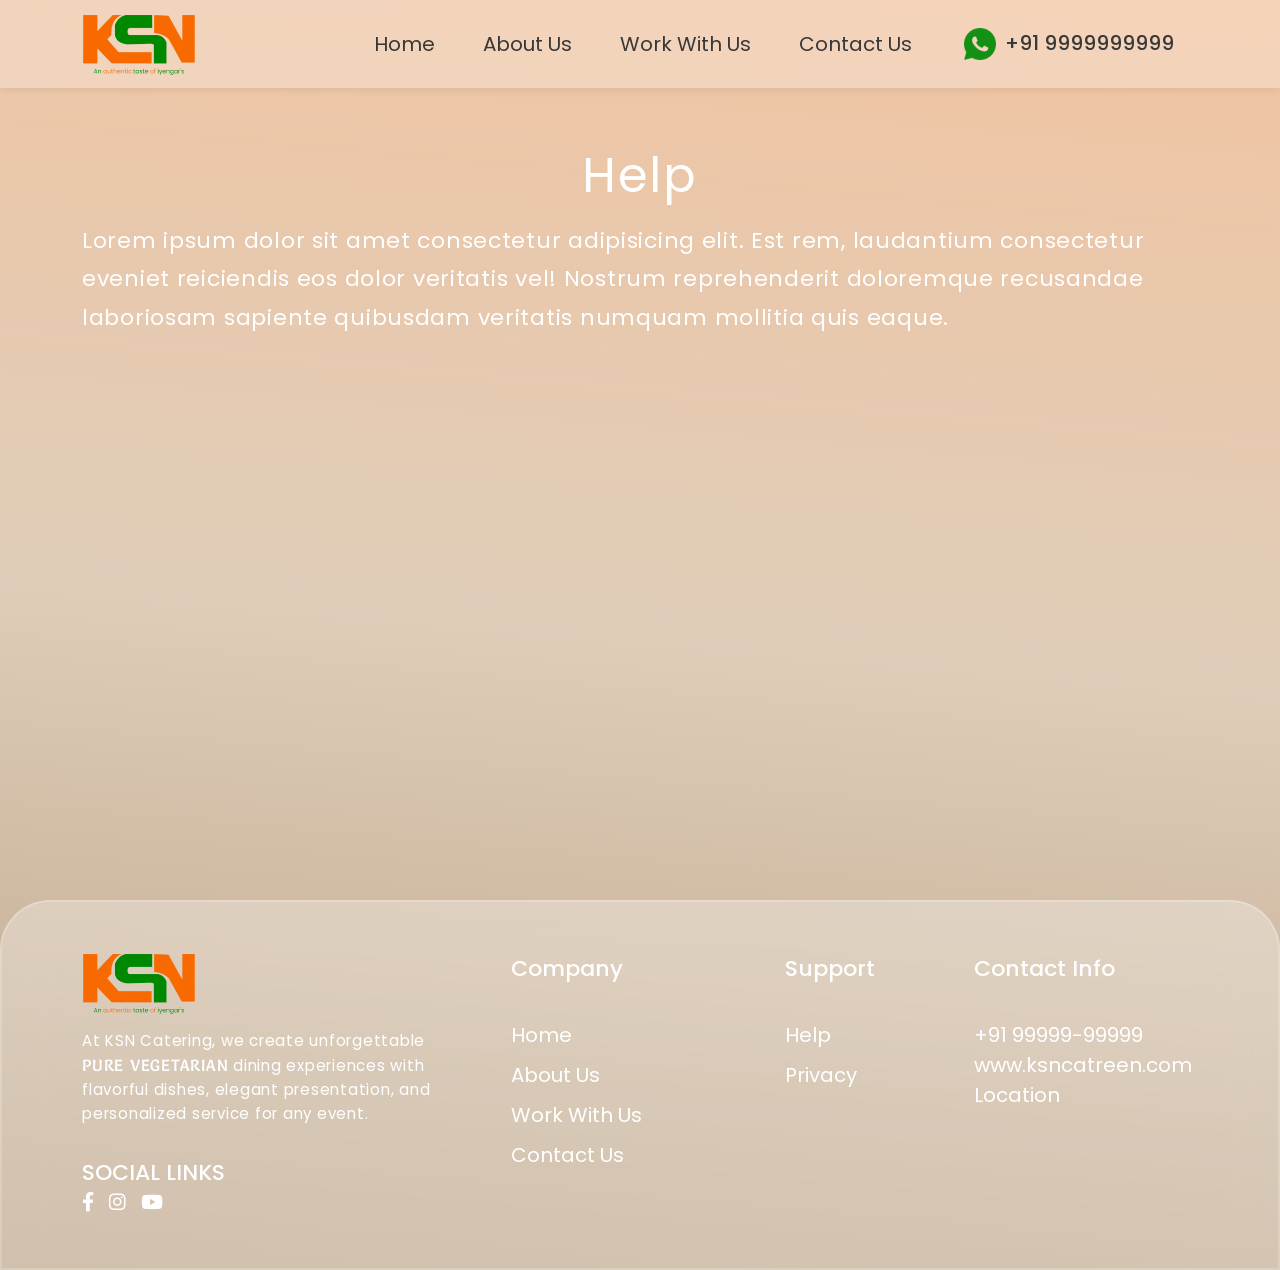
<file: help.html>
<!DOCTYPE html>
<html lang="en">

<head>
    <meta charset="UTF-8">
    <meta name="viewport" content="width=device-width, initial-scale=1.0">
    <title>KSN</title>
    <meta name="description" content="ksn">
    <meta name="keywords" content="ksn">
    <meta name="robots" content="index, follow">
    <!-- Bootstrap CSS -->
    <link href="https://cdnjs.cloudflare.com/ajax/libs/bootstrap/5.1.3/css/bootstrap.min.css" rel="stylesheet">
    <!-- owl carousel -->
    <link href="https://cdnjs.cloudflare.com/ajax/libs/OwlCarousel2/2.3.4/assets/owl.carousel.min.css" rel="stylesheet">
    <link href="https://cdnjs.cloudflare.com/ajax/libs/OwlCarousel2/2.3.4/assets/owl.theme.default.min.css" rel="stylesheet">
    <!-- Font Awesome icons -->
    <link rel="stylesheet" href="https://cdnjs.cloudflare.com/ajax/libs/font-awesome/6.0.0-beta3/css/all.min.css">
    <!-- fonts -->
    <link href="https://fonts.googleapis.com/css2?family=Montserrat:wght@100;200;300;400;500;600;700;800;900&family=Poppins:wght@100;200;300;400;500;600;700;800;900&family=Salsa&display=swap" rel="stylesheet">
    <!-- CSS -->
    <link rel="stylesheet" href="./resources/css/style.css">
</head>

<body>
    <!-- header -->
    <header>
        <nav class="navbar navbar-expand-lg">
            <div class="container">
                <a class="navbar-brand" href="#">
                    <img src="./resources/images/ksn.png" alt="KSN" class="img-fluid">
                </a>
                <button class="navbar-toggler" type="button" data-bs-toggle="collapse" data-bs-target="#navbarNav">
                    <span class="navbar-toggler-icon"></span>
                </button>
                <div class="collapse navbar-collapse" id="navbarNav">
                    <ul class="navbar-nav ms-auto">
                        <li class="nav-item"><a class="nav-link" href="./">Home</a></li>
                        <li class="nav-item"><a class="nav-link" href="#">About Us</a></li>
                        <li class="nav-item"><a class="nav-link" href="#">Work With Us</a></li>
                        <li class="nav-item"><a class="nav-link" href="#">Contact Us</a></li>
                        <!-- <li class="nav-item"><a class="nav-link" href="#">Blogs</a></li> -->
                        <li class="nav-item"><a class="nav-link whattsapp" href="#"><img src="./resources/images/WhatsApp.png" alt=""> +91 9999999999</a></li>
                    </ul>
                </div>
            </div>
        </nav>
    </header>


    <!-- help Section -->
    <section class="inner-section" style="min-height: 900px;">
        <div class="container">
            <div class="row align-items-center">
                <h2 class="text-center">Help</h2>
                    <p>Lorem ipsum dolor sit amet consectetur adipisicing elit. Est rem, laudantium consectetur eveniet reiciendis eos dolor veritatis vel! Nostrum reprehenderit doloremque recusandae laboriosam sapiente quibusdam veritatis numquam mollitia quis eaque.</p>                
            </div>
        </div>
    </section>

    <!-- footer section -->
    <footer>
        <div class="container">
            <div class="row">
                <div class="col-lg-4 col-md-12 footer-about">
                    <a href="">
                        <img src="./resources/images/ksn.png" alt="KSN Catering Logo" class="footer-logo">
                    </a>
                    <p>At KSN Catering, we create unforgettable <strong>PURE VEGETARIAN</strong> dining experiences
                        with flavorful dishes, elegant presentation, and personalized service for any event.</p>
                    <div class="footer-links-wrapper">
                        <h6>SOCIAL LINKS</h6>
                        <div class="social-links">
                            <a href="#"><i class="fab fa-facebook-f"></i></a>
                            <a href="#"><i class="fab fa-instagram"></i></a>
                            <a href="#"><i class="fab fa-youtube"></i></a>
                        </div>
                    </div>
                </div>
                <div class="col footer-links">
                    <h6>Company</h6>
                    <ul>
                        <li><a href="./">Home</a></li>
                        <li><a href="#">About Us</a></li>
                        <li><a href="#">Work With Us</a></li>
                        <li><a href="#">Contact Us</a></li>
                        <!-- <li><a href="#">Blogs</a></li> -->
                    </ul>
                </div>
                <div class="col footer-links">
                    <h6>Support</h6>
                    <ul>
                        <li><a href="./help.html">Help</a></li>
                        <li><a href="./privacy.html">Privacy</a></li>
                    </ul>
                </div>
                <div class="col footer-contact">
                    <h6>Contact Info</h6>
                    <p>+91 99999-99999</p>
                    <p><a href="https://www.ksncatreen.com">www.ksncatreen.com</a></p>
                    <p>Location</p>
                </div>
            </div>
        </div>
    </footer>

    <!-- Scripts -->
    <script src="https://cdn.jsdelivr.net/npm/bootstrap@5.3.0-alpha1/dist/js/bootstrap.bundle.min.js"></script>
    <script src="https://cdnjs.cloudflare.com/ajax/libs/jquery/3.6.0/jquery.min.js"></script>
</body>
</html>
</file>
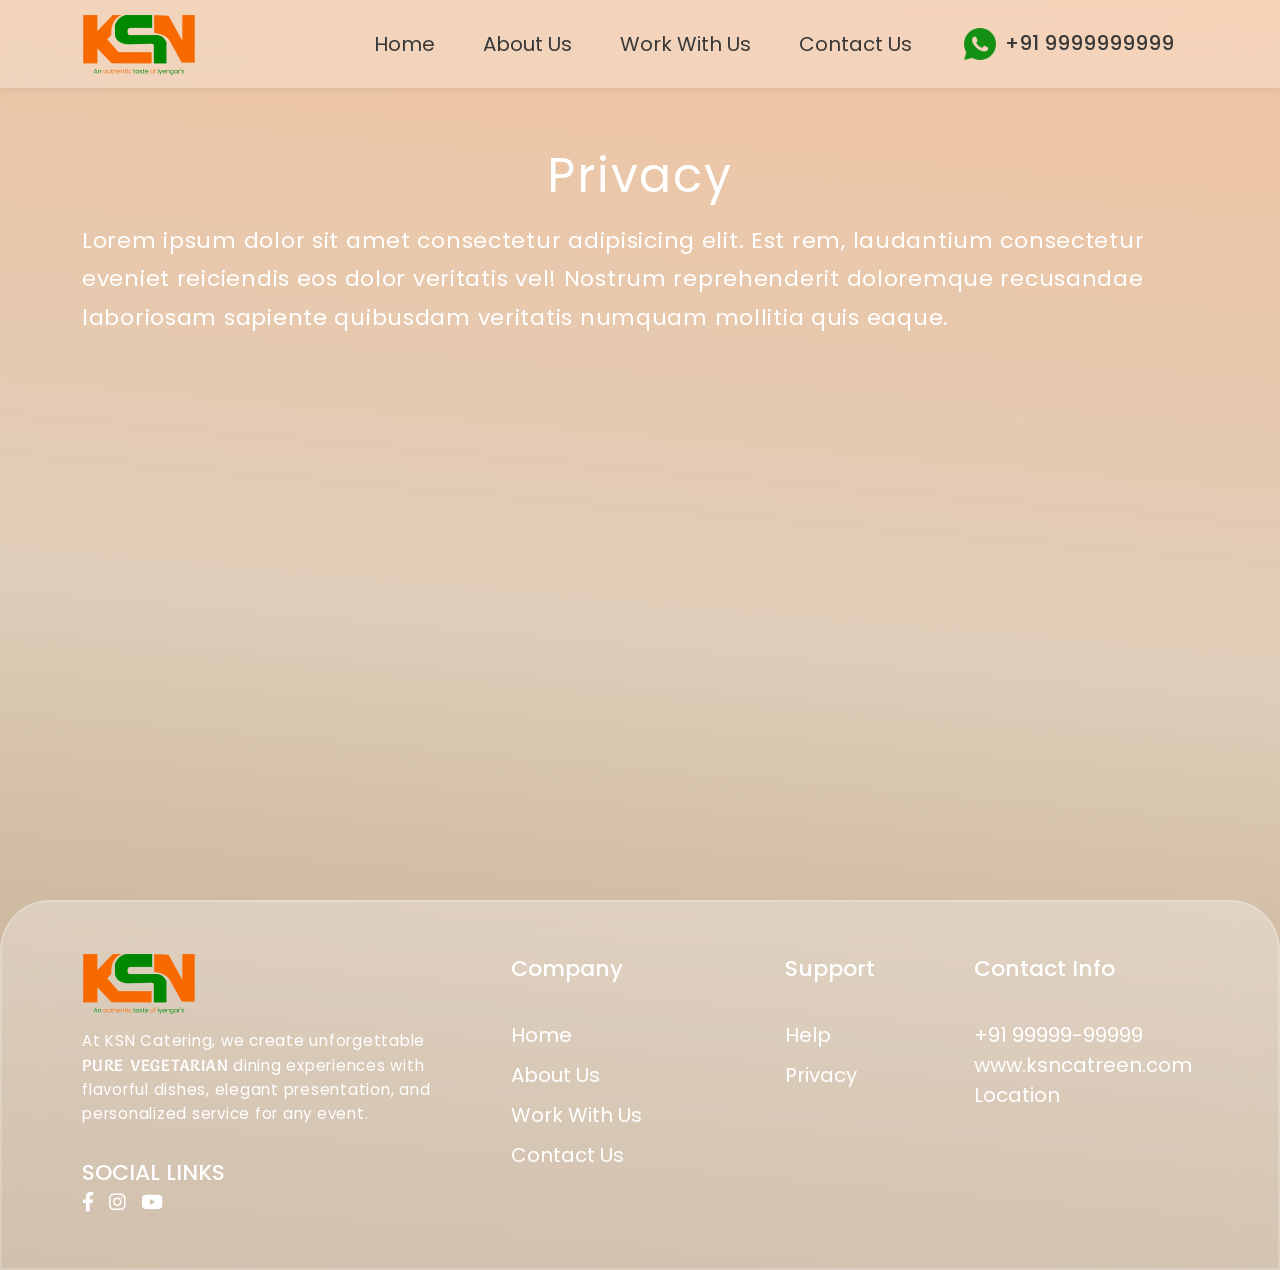
<file: privacy.html>
<!DOCTYPE html>
<html lang="en">

<head>
    <meta charset="UTF-8">
    <meta name="viewport" content="width=device-width, initial-scale=1.0">
    <title>KSN</title>
    <meta name="description" content="ksn">
    <meta name="keywords" content="ksn">
    <meta name="robots" content="index, follow">
    <!-- Bootstrap CSS -->
    <link href="https://cdnjs.cloudflare.com/ajax/libs/bootstrap/5.1.3/css/bootstrap.min.css" rel="stylesheet">
    <!-- owl carousel -->
    <link href="https://cdnjs.cloudflare.com/ajax/libs/OwlCarousel2/2.3.4/assets/owl.carousel.min.css" rel="stylesheet">
    <link href="https://cdnjs.cloudflare.com/ajax/libs/OwlCarousel2/2.3.4/assets/owl.theme.default.min.css" rel="stylesheet">
    <!-- Font Awesome icons -->
    <link rel="stylesheet" href="https://cdnjs.cloudflare.com/ajax/libs/font-awesome/6.0.0-beta3/css/all.min.css">
    <!-- fonts -->
    <link href="https://fonts.googleapis.com/css2?family=Montserrat:wght@100;200;300;400;500;600;700;800;900&family=Poppins:wght@100;200;300;400;500;600;700;800;900&family=Salsa&display=swap" rel="stylesheet">
    <!-- CSS -->
    <link rel="stylesheet" href="./resources/css/style.css">
</head>

<body>
    <!-- header -->
    <header>
        <nav class="navbar navbar-expand-lg">
            <div class="container">
                <a class="navbar-brand" href="#">
                    <img src="./resources/images/ksn.png" alt="KSN" class="img-fluid">
                </a>
                <button class="navbar-toggler" type="button" data-bs-toggle="collapse" data-bs-target="#navbarNav">
                    <span class="navbar-toggler-icon"></span>
                </button>
                <div class="collapse navbar-collapse" id="navbarNav">
                    <ul class="navbar-nav ms-auto">
                        <li class="nav-item"><a class="nav-link" href="./">Home</a></li>
                        <li class="nav-item"><a class="nav-link" href="#">About Us</a></li>
                        <li class="nav-item"><a class="nav-link" href="#">Work With Us</a></li>
                        <li class="nav-item"><a class="nav-link" href="#">Contact Us</a></li>
                        <!-- <li class="nav-item"><a class="nav-link" href="#">Blogs</a></li> -->
                        <li class="nav-item"><a class="nav-link whattsapp" href="#"><img src="./resources/images/WhatsApp.png" alt=""> +91 9999999999</a></li>
                    </ul>
                </div>
            </div>
        </nav>
    </header>


    <!-- help Section -->
    <section class="inner-section" style="min-height: 900px;">
        <div class="container">
            <div class="row align-items-center">
                <h2 class="text-center">Privacy</h2>
                    <p>Lorem ipsum dolor sit amet consectetur adipisicing elit. Est rem, laudantium consectetur eveniet reiciendis eos dolor veritatis vel! Nostrum reprehenderit doloremque recusandae laboriosam sapiente quibusdam veritatis numquam mollitia quis eaque.</p>                
            </div>
        </div>
    </section>

    <!-- footer section -->
    <footer>
        <div class="container">
            <div class="row">
                <div class="col-lg-4 col-md-12 footer-about">
                    <a href="">
                        <img src="./resources/images/ksn.png" alt="KSN Catering Logo" class="footer-logo">
                    </a>
                    <p>At KSN Catering, we create unforgettable <strong>PURE VEGETARIAN</strong> dining experiences
                        with flavorful dishes, elegant presentation, and personalized service for any event.</p>
                    <div class="footer-links-wrapper">
                        <h6>SOCIAL LINKS</h6>
                        <div class="social-links">
                            <a href="#"><i class="fab fa-facebook-f"></i></a>
                            <a href="#"><i class="fab fa-instagram"></i></a>
                            <a href="#"><i class="fab fa-youtube"></i></a>
                        </div>
                    </div>
                </div>
                <div class="col footer-links">
                    <h6>Company</h6>
                    <ul>
                        <li><a href="./">Home</a></li>
                        <li><a href="#">About Us</a></li>
                        <li><a href="#">Work With Us</a></li>
                        <li><a href="#">Contact Us</a></li>
                        <!-- <li><a href="#">Blogs</a></li> -->
                    </ul>
                </div>
                <div class="col footer-links">
                    <h6>Support</h6>
                    <ul>
                        <li><a href="./help.html">Help</a></li>
                        <li><a href="./privacy.html">Privacy</a></li>
                    </ul>
                </div>
                <div class="col footer-contact">
                    <h6>Contact Info</h6>
                    <p>+91 99999-99999</p>
                    <p><a href="https://www.ksncatreen.com">www.ksncatreen.com</a></p>
                    <p>Location</p>
                </div>
            </div>
        </div>
    </footer>

    <!-- Scripts -->
    <script src="https://cdn.jsdelivr.net/npm/bootstrap@5.3.0-alpha1/dist/js/bootstrap.bundle.min.js"></script>
    <script src="https://cdnjs.cloudflare.com/ajax/libs/jquery/3.6.0/jquery.min.js"></script>
</body>
</html>
</file>
<file: resources/css/style.css>
* {
    margin: 0;
    padding: 0;
}

h1,
h2,
h3,
h4,
h5,
h6,
ul,
ol,
li,
a,
button,
p,
video,
iframe,
img {
    margin: 0;
    padding: 0;
}

body {
    background: linear-gradient(5deg, #bca488, #dfcdb9, #f1c4a1);
    overflow-x: hidden;
}

@media (min-width: 1400px) {
    .container {
        max-width: 1280px;
        margin: 0 auto;
    }
}

/*header nav */
header .navbar {
    background: rgba(255, 255, 255, 0.25);
    backdrop-filter: blur(25px);
    box-shadow: 0px 0px 10px rgba(0, 0, 0, 0.1);
    position: fixed;
    width: 100%;
    top: 0;
    z-index: 1030;
}

.navbar-toggler {
    border: 1px solid #000000;
}

.navbar-toggler-icon {
    background: #000;
    border-radius: 50%;
}

header nav ul li a.nav-link {
    color: #393838;
    font-family: Poppins;
    font-size: 20px;
    font-style: normal;
    font-weight: 400;
    line-height: normal;
    padding: .5rem 1.5rem !important;
}

header nav ul li a.nav-link.active {
    color: #F86900;
    font-size: 24px;
    font-weight: 600;
}

header nav ul li a.nav-link:hover {
    color: #F86900;
}

header nav ul li a.nav-link.whattsapp {
    font-weight: 500;
}

header nav ul li.nav-item {
    display: flex;
    align-items: center;
}

section.hero {
    padding: 200px 0 100px;
}

section.hero h1 {
    color: #FCF9F7;
    font-family: Poppins;
    font-size: 63px;
    font-style: normal;
    font-weight: 600;
    line-height: 83.2px;
    /* 130% */
}

section.hero p {
    color: #393838;
    font-family: Poppins;
    font-size: 24px;
    font-style: normal;
    font-weight: 400;
    line-height: 38.4px;
    /* 160% */
    padding-top: 30px;
    padding-bottom: 17px;
}

section.hero button {
    text-align: center;
    font-family: Poppins;
    font-size: 16px;
    font-style: normal;
    border: none;
    line-height: normal;
    letter-spacing: 0.64px;
    font-weight: 600 !important;
    padding: 15px 25px !important;
    border-radius: 30px !important;
}

section.hero button.btn-primary {
    background: #F86900;
    margin-right: 24px;
}

section.hero button.btn-secondary {
    background: #FFF;
    color: #F86900;
}

section.hero button.btn-primary:hover {
    color: #F86900;
    background: #fff;
}

section.hero button.btn-secondary:hover {
    background: #F86900;
    color: #fff;
}

section.hero .food-plate {
    position: absolute;
    top: 0;
    bottom: 0;
    margin: auto;
    right: 0;
    max-width: 500px;
    animation: spin 10s linear infinite;
}

/* animation */
@keyframes spin {
    from {
        transform: rotate(0deg);
    }

    to {
        transform: rotate(360deg);
    }
}


/* menu section */
.menu-section h2 {
    color: #FFF;
    text-align: center;
    font-family: Poppins;
    font-size: 48px;
    font-style: normal;
    font-weight: 400;
    line-height: normal;
    letter-spacing: 1.92px;
    padding-bottom: 35px;
}

.category-buttons button.active {
    background: #F86900 !important;
    color: #FFF !important;
    border-color: #007bff;
}

section.menu-section .category-buttons button {
    color: #000;
    text-align: center;
    font-family: Montserrat;
    font-size: 20px;
    font-style: normal;
    font-weight: 500;
    line-height: 38.4px;
    /* 192% */
    padding: 10px 30px;
    border-radius: 30px;
    background: #FFF;
    border: 0;
}

section.menu-section .category-buttons button:first-child img {
    filter: invert(100%);
}

section.menu-section .category-buttons button:first-child.active img {
    filter: invert(0) !important;
}

section.menu-section .category-buttons button.active img {
    filter: invert(100%);
}

section.menu-section .category-buttons {
    display: flex;
    gap: 20px;
    justify-content: center;
}

section.menu-section .owl-carousel .item {
    position: relative;
    text-align: center;
    transition: transform 0.3s ease, z-index 0.3s ease;
}

section.menu-section .item {
    border-radius: 28.05px;
    border: 2.805px solid rgba(255, 255, 255, 0.20);
    background: rgba(255, 255, 255, 0.40);
    backdrop-filter: blur(20.476661682128906px);
    padding: 0 30px 30px;
    height: 300px;
}

section.menu-section .owl-item {
    margin-top: 75px;
}

section.menu-section .owl-carousel .item img {
    animation: spin 10s linear infinite;
    margin-top: -75px;
    width: 160px;
    height: auto;
    transition: transform 0.3s ease;
}

section.menu-section .owl-carousel .item:hover img {
    animation-play-state: paused;
    transition: transform 0.3s ease, animation-play-state 0s;
}

section.menu-section .item h3 {
    color: #393838;
    text-align: center;
    font-family: Poppins;
    font-size: 24px;
    font-style: normal;
    font-weight: 600;
    line-height: 35.904px;
    /* 160% */
}

section.menu-section .item p {
    color: #7E7878;
    text-align: center;
    font-family: Poppins;
    font-size: 18px;
    font-style: normal;
    font-weight: 500;
    line-height: 23.936px;
    /* 160% */
}

section.menu-section .rating {
    color: #F86900;
    text-align: center;
    font-family: Poppins;
    font-size: 21px;
    font-style: normal;
    font-weight: 600;
    line-height: 43.936px;
    /* 128% */
}

section.menu-section .tab-content {
    padding: 20px 0;
}

section.menu-section .owl-carousel .item:hover {
    transform: scale(1);
    z-index: 10;
}

section.menu-section .tab-pane {
    padding: 20px 0;
}

section.menu-section .owl-carousel .item {
    width: 100%;
    transform: scale(.9);
    display: flex;
    flex-direction: column;
    align-items: center;
}

/* about section */
section.about {}

section.about h2 {
    color: #FFF;
    text-align: center;
    font-family: Poppins;
    font-size: 48px;
    font-style: normal;
    font-weight: 400;
    line-height: normal;
    letter-spacing: 1.92px;
}

section.about p {
    color: #FFF;
    font-family: Poppins;
    font-size: 24px;
    font-style: normal;
    font-weight: 400;
    line-height: 38.4px;
}

section.about p strong {
    font-weight: 400;
    font-size: 32px;
    text-transform: uppercase;
}

section.about .content {
    display: flex;
    align-items: center;
}

/* mobile section */
section.mobile {
    margin-top: 160px;
    margin-bottom: 90px;
    padding-top: 60px;
    padding-bottom: 60px;
    border-radius: 50px;
    background: rgba(0, 136, 0, 0.60);
}

section.mobile h2 {
    color: #FFF;
    font-family: Poppins;
    font-size: 36px;
    font-style: normal;
    font-weight: 600;
    line-height: 38.4px;
    /* 106.667% */
}

section.mobile h2 span {
    font-size: 48px;
    font-weight: 400;
    line-height: 38.4px;
}

section.mobile p {
    color: #E6E6E6;
    font-family: Poppins;
    font-size: 16px;
    font-style: normal;
    font-weight: 400;
    line-height: 28.8px;
    /* 180% */
    letter-spacing: 0.64px;
    padding-top: 10px;
}

section.mobile .links {
    display: flex;
    padding-top: 30px;
    gap: 20px;
}

section.mobile .right-sec {
    display: flex;
    justify-content: flex-end;
}

section.mobile .right-sec img {
    position: absolute;
    bottom: 0;
}

/* franchise section*/
section.franchise {}

section.franchise .owl-carousel {
    width: 95%;
    float: right;
}

section.franchise .owl-carousel .owl-stage-outer {
    width: 95%;
    float: right;
}

section.franchise h2 {
    color: #FFF;
    text-align: center;
    font-family: Poppins;
    font-size: 48px;
    font-style: normal;
    font-weight: 400;
    line-height: 38.4px;
    /* 80% */
    letter-spacing: 1.92px;
    padding: 0 15px 45px;
}

section.franchise .franchise-carousel .franchise-card {
    position: relative;
    border-radius: 30px;
    background: linear-gradient(180deg, rgba(0, 0, 0, 0.00) 0%, rgba(0, 0, 0, 0.40) 62.4%), linear-gradient(0deg, rgba(0, 0, 0, 0.20) 0%, rgba(0, 0, 0, 0.20) 100%), url(<path-to-image>) lightgray 50% / cover no-repeat;
    overflow: hidden;
    box-shadow: 0px 4px 10px rgba(0, 0, 0, 0.1);
    transition: transform 0.3s ease;
    /* width: 350px; */
    /* height: 350px; */
}

section.franchise .franchise-carousel .franchise-card:hover {
    transform: scale(0.99);
}

/* section.franchise .franchise-card img {
    width: 100%;
    height: 200px;
    object-fit: cover;
} */

section.franchise .franchise-info {
    position: absolute;
    bottom: 0;
    left: 0;
    width: 100%;
    /* background: rgba(0, 0, 0, 0.6); */
    color: #fff;
    padding: 10px 15px;
}

section.franchise .franchise-info h3 {
    color: #FFF;
    font-family: Poppins;
    font-size: 20px;
    font-style: normal;
    font-weight: 600;
    line-height: 38.4px;
    /* 192% */
    letter-spacing: 0.8px;
}

section.franchise .franchise-info p {
    color: #FFF;
    font-family: Poppins;
    font-size: 14px;
    font-style: normal;
    font-weight: 500;
    line-height: 30px;
    /* 274.286% */
    letter-spacing: 0.56px;
}

section.franchise .bookmark-icon {
    position: absolute;
    top: 25px;
    right: 25px;
    font-size: 2rem;
    filter: drop-shadow(0 0 2px #fff);
}

/* form section */
section.form-section .container .row {
    padding: 80px 0 80px;
}

section.form-section form {
    border-radius: 32.535px;
    border: 0.651px solid #FFF;
    padding: 30px;
}

.form-section h2 {
    color: #FFF;
    text-align: center;
    font-family: Poppins;
    font-size: 48px;
    font-style: normal;
    font-weight: 400;
    line-height: normal;
    letter-spacing: 1.92px;
    padding-bottom: 10px;
}

.form-section p {
    color: #FFF;
    text-align: center;
    font-family: Poppins;
    font-size: 24px;
    font-style: normal;
    font-weight: 400;
    line-height: 38.4px;
    /* 160% */
    letter-spacing: 0.72px;
    padding-bottom: 30px;
}

.form-section p strong {
    font-family: Salsa;
    font-size: 28px;
    font-weight: 400;
}

.form-section form .form-label {
    color: #FFF;
    font-family: Salsa;
    font-size: 14.301px;
    font-style: normal;
    font-weight: 400;
    line-height: normal;
    letter-spacing: 0.572px;
}

.form-section form .form-control {
    border-radius: 35.754px;
    border: 1.073px solid #FFF;
    color: #000000;
    font-family: Poppins;
    font-size: 12.011px;
    font-style: normal;
    font-weight: 400;
    line-height: normal;
    letter-spacing: 0.4px;
    background: transparent;
}

.form-section .right {
    margin-bottom: auto;
}

.form-section form .form-control::placeholder {
    color: #fff;
}

.form-section form .btn-primary {
    color: #FFF;
    text-align: center;
    font-family: Montserrat;
    font-size: 11.324px;
    font-style: normal;
    font-weight: 500;
    line-height: 21.742px;
    /* 192% */
    letter-spacing: 0.453px;
    border-radius: 28.31px;
    background: #F86900;
    border: 0;
}

.form-section form .btn-primary:hover {
    background: green;
}

.form-section img {
    height: 500px;
    max-width: 100%;
    border-radius: 10px;
    box-shadow: 0px 5px 15px rgba(0, 0, 0, 0.1);
}

/* footer */
footer {
    padding: 50px 20px;
    border-radius: 50px 50px 0px 0px;
    border: 2.805px solid rgba(255, 255, 255, 0.20);
    background: rgba(255, 255, 255, 0.30);
    backdrop-filter: blur(20.476661682128906px);
}

footer .footer-logo {
    max-width: 120px;
    margin-bottom: 15px;
}

footer .footer-about p {
    color: #FFF;
    font-family: Poppins;
    font-size: 15.051px;
    font-style: normal;
    font-weight: 400;
    line-height: 24.1px;
    /* 160.12% */
    letter-spacing: 0.753px;
}

footer .footer-about p strong {
    font-family: Salsa;
    font-size: 16px;
    font-weight: 400;
}

footer .footer-links-wrapper {
    margin-top: 30px;
}

footer .footer-links-wrapper h6 {
    color: #FFF;
    font-family: Poppins;
    font-size: 22px;
    font-style: normal;
    font-weight: 500;
    line-height: normal;
    padding-bottom: 0;
}

footer h6 {
    color: #FFF;
    font-family: Poppins;
    font-size: 22px;
    font-style: normal;
    font-weight: 500;
    line-height: normal;
    padding-bottom: 35px;
}

footer .footer-links ul {
    list-style: none;
    padding: 0;
}

footer .footer-links ul li {
    margin-bottom: 10px;
}

footer .footer-links ul li a {
    color: #FFF;
    font-family: Poppins;
    font-size: 20px;
    font-style: normal;
    font-weight: 400;
    line-height: normal;
    text-decoration: none;
}

footer .footer-links ul li a:hover {
    color: #000;
}

footer .footer-contact p {
    color: #FFF;
    font-family: Poppins;
    font-size: 20px;
    font-style: normal;
    font-weight: 400;
    line-height: normal;
}

footer .footer-contact p a {
    color: #FFF;
    text-decoration: none;
}

.social-links a {
    color: #ffffff;
    font-size: 1.2rem;
    margin-right: 10px;
    transition: color 0.3s ease;
}

.social-links a:hover {
    color: #f4a261;
}

footer .footer-links {
    display: flex;
    flex-direction: column;
    flex-wrap: wrap;
    align-content: center;
}

footer .footer-contact {
    display: flex;
    flex-wrap: wrap;
    align-content: flex-end;
    flex-direction: column;
}

footer .footer-contact {
    display: flex;
    align-content: center;
}

/* inner pages */
section.inner-section .container .row {
    padding: 140px 0 80px;
}

.inner-section h2 {
    color: #FFF;
    text-align: center;
    font-family: Poppins;
    font-size: 48px;
    font-style: normal;
    font-weight: 400;
    line-height: normal;
    letter-spacing: 1.92px;
    padding-bottom: 10px;
}

.inner-section p {
    color: #FFF;
    font-family: Poppins;
    font-size: 22px;
    font-style: normal;
    font-weight: 400;
    line-height: 38.4px;
    letter-spacing: 0.72px;
    padding-bottom: 30px;
}

/* Responsive Design */
@media only screen and (min-width: 992px) {
    section.menu-section .category-buttons button {
        display: flex;
        align-items: center;
        font-size: 18px;
        padding: 10px 20px;
        gap: 2px;
    }
}

@media only screen and (max-width: 1919px) {}

@media only screen and (max-width: 1399px) {

    section.hero h1 {
        font-size: 58px;
        line-height: 78.2px;
    }
}

@media only screen and (max-width: 1199px) {

    section.franchise h2 {
        font-size: 40px;
    }

    section.franchise .owl-carousel {
        width: 100%;
        float: unset;
        padding: 0 30px;
    }

    section.franchise .owl-carousel .owl-stage-outer {
        width: 100%;
        float: none;
    }

}

@media only screen and (max-width: 1024px) {

    header nav ul li a.nav-link.active {
        font-size: 19px;
    }

    header nav ul li a.nav-link {
        font-size: 15px;
    }

    section.hero .food-plate {
        max-width: 400px;
    }

    section.hero h1 {
        font-size: 47px;
        line-height: 63.2px;
    }

    section.hero p {
        font-size: 20px;
        line-height: 30.4px;
    }

    section.hero .food-plate {
        bottom: 10%;
        /* width: 40%; */
    }

    section.hero .food-plate {
        position: relative;
    }

    section.menu-section .category-buttons button {
        font-size: 18px;
        padding: 10px 20px;
    }

    section.about .img {
        display: flex;
        justify-content: center;
    }

    header .navbar {
        backdrop-filter: blur(250px);
        -webkit-backdrop-filter: blur(250px);
    }

}

@media (max-width: 992px) {

    section.mobile {
        margin-top: 80px;
        padding-bottom: 0;
    }

    section.mobile .right-sec img {
        position: relative;
        margin: auto;
    }

    .form-section img {
        margin-top: 30px;
        height: auto;
    }
}

@media only screen and (max-width: 768px) {

    section.hero {
        padding: 100px 15px;
    }

    section.hero .food-plate {
        display: block;
    }

    section.hero button {
        margin-right: 0 !important;
        margin-bottom: 20px;
    }

    section.menu-section h1 {
        font-size: 36px;
    }

    section.category-buttons button {
        font-size: 14px;
        padding: 8px 15px;
    }

    section.menu-section .category-buttons button {
        font-size: 15px;
        padding: 6px 12px;
    }

    section.menu-section .category-buttons button img {
        width: 20px;
    }

    section.category-buttons {
        flex-direction: column;
    }

    section.about p {
        font-size: 20px;
    }

    section.about p strong {
        font-size: 22px;
    }

    section.menu-section .category-buttons {
        flex-direction: column;
    }

    section.form-section .row {
        flex-direction: column;
    }

    section.form-section h2 {
        font-size: 2rem;
    }

    section.form-section p {
        font-size: 0.9rem;
    }

    section.form-section p strong {
        font-size: 20px;
    }

    section.form-section form {
        margin-bottom: 30px;
    }

    footer {
        text-align: center;
    }

    footer .row {
        flex-direction: column;
    }

    footer .footer-about,
    footer .footer-links,
    footer .footer-contact {
        margin-bottom: 30px;
    }

}

@media only screen and (max-width: 552px) {

    section.hero h1 {
        font-size: 40px;
        line-height: 53.2px;
    }

    section.hero p {
        font-size: 14px;
        line-height: 26.4px;
    }

    section.franchise h2 {
        font-size: 30px;
    }

}

@media (max-width: 480px) {
    section.hero .food-plate {
        max-width: 200px;
        bottom: 20%;
    }

    section.menu-section h1 {
        font-size: 28px;
    }
}
</file>
